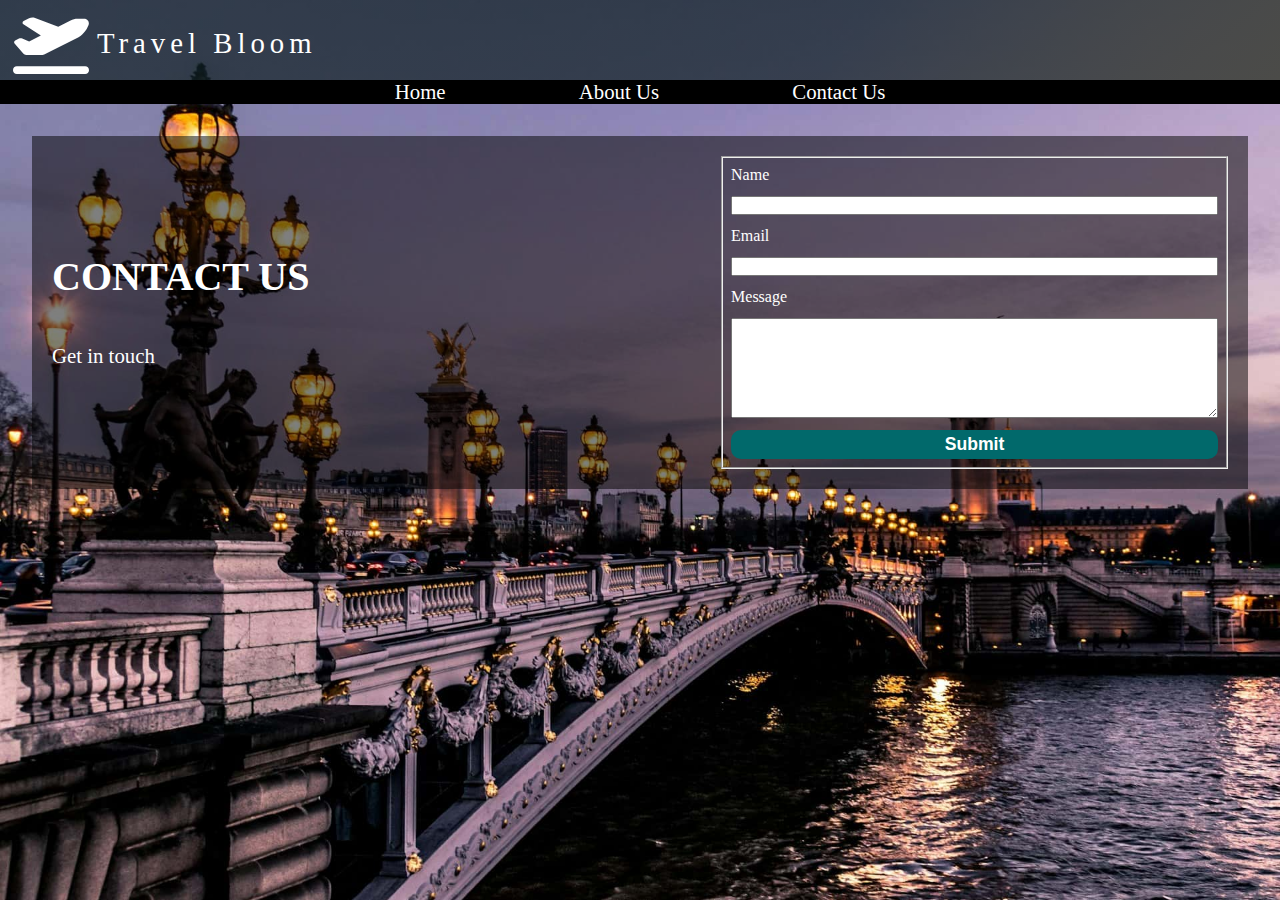
<file: contact.html>
<!DOCTYPE html>
<html lang="en">
  <head>
    <meta charset="UTF-8" />
    <meta name="viewport" content="width=device-width, initial-scale=1.0" />
    <title>Contact Us</title>
    <link rel="icon" type="image/x-icon" href="./favicon.ico" />
    <link rel="stylesheet" href="./assets/styles/styles.css" />
    <link rel="stylesheet" href="./assets/styles/contact.css" />
  </head>
  <body>
    <header>
      <div class="logo">
        <img src="./assets/images/logo.svg" alt="" />
        <p>Travel Bloom</p>
      </div>
    </header>
    <nav class="page-nav">
      <a href="./index.html">Home</a>
      <a href="./about.html">About Us</a>
      <a href="#">Contact Us</a>
    </nav>
    <main>
      <div>
        <h1>CONTACT US</h1>
        <p>Get in touch</p>
      </div>
      <form action="">
        <fieldset>
          <label for="name">Name</label>
          <input type="text" name="name" id="name" />
          <label for="email">Email</label>
          <input type="text" name="email" id="email" />
          <label for="message">Message</label>
          <textarea name="message" id="message"></textarea>
          <button type="submit">Submit</button>
        </fieldset>
      </form>
    </main>
  </body>
</html>
</file>
<file: assets/styles/styles.css>
* {
  margin: 0;
  padding: 0;
  box-sizing: border-box;
}

body {
  min-height: 100vh;
  background-image: url('../images/bg-sm.jpg');
  background-repeat: no-repeat;
  background-size: cover;
  overflow: hidden;
}

header {
  height: 80px;
  display: flex;
  align-items: center;
  justify-content: space-between;
  padding: 13px;
  background-image: linear-gradient(127deg, #101f21 65%, #4b4b48);
  position: relative;
}

.logo img {
  display: none;
}

.logo p {
  color: white;
  font-size: 1.8rem;
  letter-spacing: 5px;
}

main {
  margin: 32px;
  color: white;
  background-color: rgba(0, 0, 0, 0.5);
  padding: 20px;
}

h1 {
  margin-bottom: 40px;
  font-size: 2.5rem;
}

main p {
  font-size: 1.3rem;
  line-height: 150%;
}

.page-nav {
  background-color: black;
  text-align: center;
  font-size: 1.3rem;
}

.page-nav a {
  color: white;
  text-decoration: none;
  padding: 0 5%;
}

.page-nav a:hover {
  color: rgba(255, 255, 255, 0.411);
}

button {
  background-color: #01696b;
  color: white;
  border: none;
  border-radius: 10px;
  font-size: 1.1rem;
  font-weight: 700;
}

@media screen and (min-width: 992px) {
  header {
    background-image: linear-gradient(
      127deg,
      hsla(187, 33%, 10%, 0.705) 65%,
      #4b4b48
    );
  }

  .logo {
    display: grid;
    grid-template-columns: 1fr 3fr;
    max-height: 100%;
  }

  .logo p {
    align-self: center;
    margin-left: 8px;
  }

  .logo img {
    display: block;
    max-width: 100%;
  }

  body {
    background-image: url('../images/bg-lg.jpg');
    background-position: center;
  }
}
</file>
<file: assets/styles/contact.css>
fieldset {
  display: flex;
  flex-direction: column;
  gap: 12px;
  padding: 8px;
}

fieldset button {
  padding: 4px 0;
}

textarea {
  height: 100px;
}

@media screen and (min-width: 992px) {
  main {
    display: flex;
    align-items: center;
    gap: 35%;
  }

  h1 {
    white-space: nowrap;
  }

  form {
    width: 100%;
  }
}
</file>
